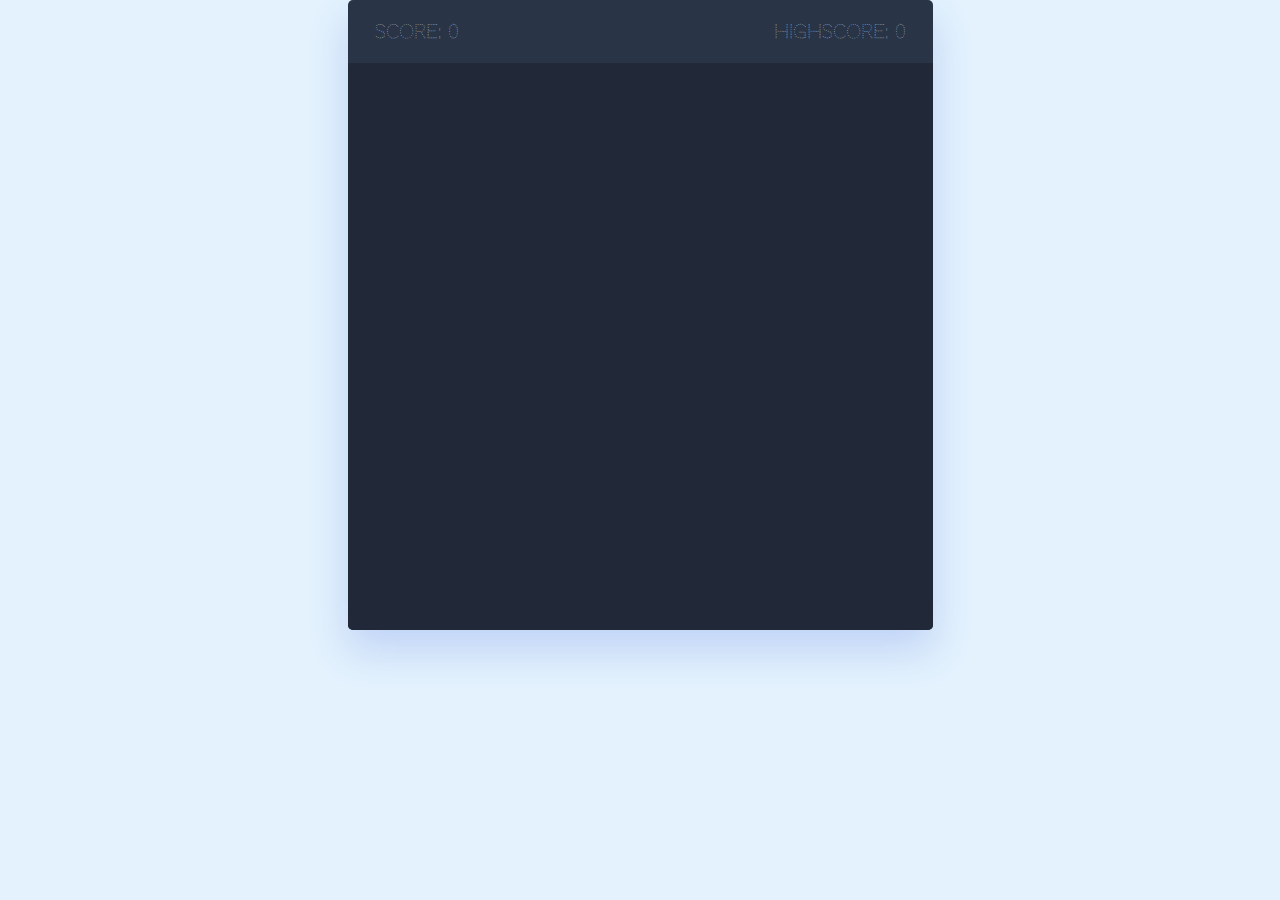
<file: index.html>
<!DOCTYPE html>
<html lang="en">

<head>
    <meta charset="UTF-8">
    <meta name="viewport" content="width=device-width, initial-scale=1.0">
    <title>Snake Game</title>
    <link href='https://unpkg.com/boxicons@2.1.4/css/boxicons.min.css' rel='stylesheet'>
    <link rel="stylesheet" href="snake.css">
</head>

<body>
    <div class="wrapper">
        <div class="game-details">
            <span class="score">
                Score: 0
            </span>
            <span class="high-score">
                Highscore: 0
            </span>
        </div>
        <div class="playboard"> </div>
        <div class="controls">
            <i data-key="ArrowLeft" class="bxr bx-arrow-big-left-line"></i>
            <i data-key="ArrowUp" class='bxr bx-arrow-big-up-line'></i> 
            <i data-key="ArrowRight" class='bxr bx-arrow-big-right-line'></i> 
            <i data-key="ArrowDown" class='bxr bx-arrow-big-down-line'></i> 
        </div>
    </div>
<script href="snake.js"></script>
</body>

</html>
</file>
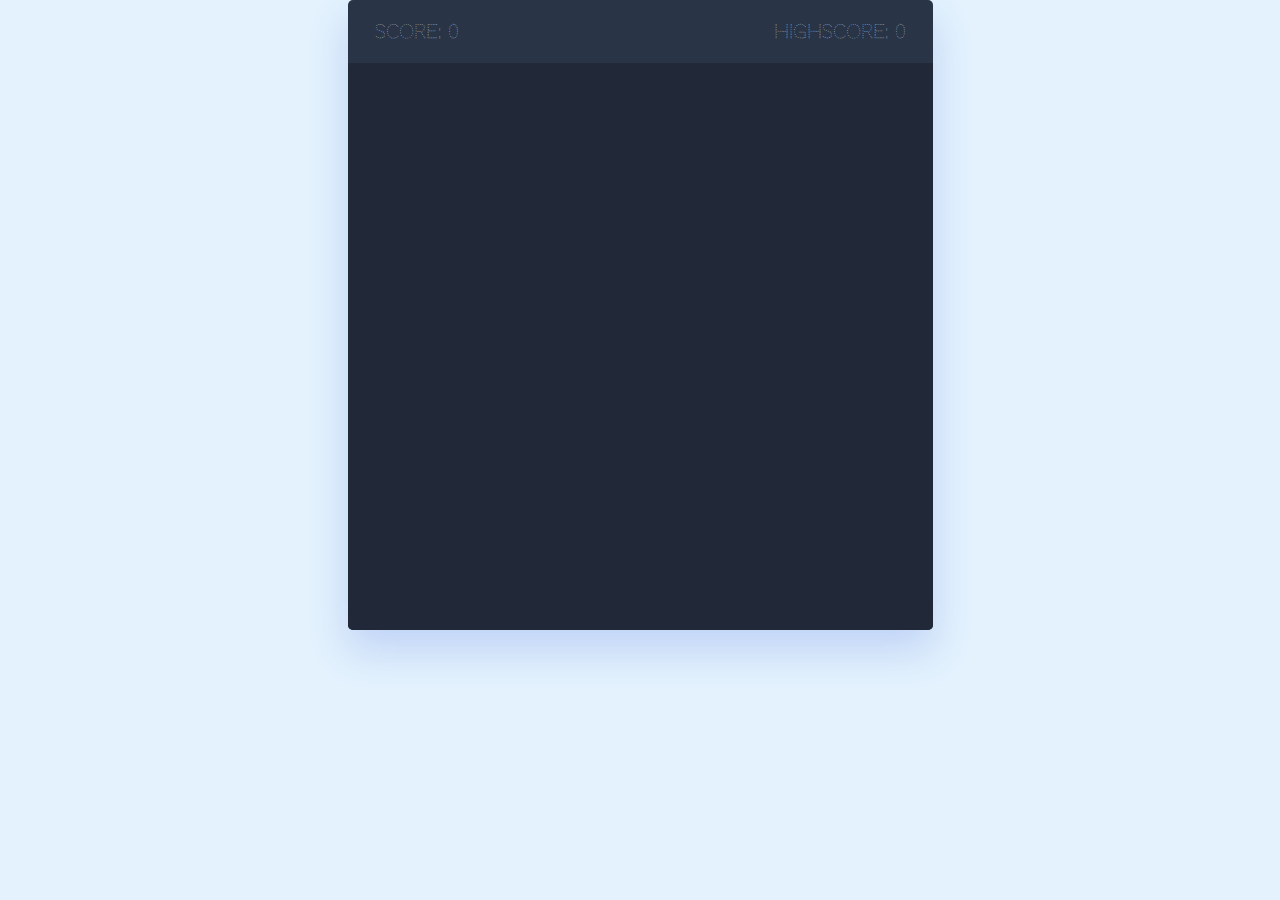
<file: snake.html>
<!DOCTYPE html>
<html lang="en">

<head>
    <meta charset="UTF-8">
    <meta name="viewport" content="width=device-width, initial-scale=1.0">
    <title>Snake Game</title>
    <link href='https://unpkg.com/boxicons@2.1.4/css/boxicons.min.css' rel='stylesheet'>
    <link rel="stylesheet" href="snake.css">
</head>

<body>
    <div class="wrapper">
        <div class="game-details">
            <span class="score">
                Score: 0
            </span>
            <span class="high-score">
                Highscore: 0
            </span>
        </div>
        <div class="playboard"> </div>
        <div class="controls">
            <i data-key="ArrowLeft" class="bxr bx-arrow-big-left-line"></i>
            <i data-key="ArrowUp" class='bxr bx-arrow-big-up-line'></i> 
            <i data-key="ArrowRight" class='bxr bx-arrow-big-right-line'></i> 
            <i data-key="ArrowDown" class='bxr bx-arrow-big-down-line'></i> 
        </div>
    </div>
<script href="snake.js"></script>
</body>

</html>
</file>
<file: snake.css>
@import url('https://fonts.googleapis.com/css2?family=Codystar:wght@300;400&display=swap');

*{
    font-family: 'Codystar','sans-serif';
    margin: 0;
    padding: 0;
    box-sizing: border-box;
}

body{
    display: flex;
    align-items: center;
    justify-content: center;
    max-height: 100vh;
    background-color: #e3f2fd;
}

.wrapper{
    width: 65vmin;
    height: 70vmin;
    display: flex;
    overflow: hidden;
    flex-direction: column;
    justify-content: center;
    border-radius: 5px;
    background: #293447;
    box-shadow: 0 20px 40px rgba( 52, 87, 220, 0.2);
}

.game-details{
    color: #b8c6dc;
    font-weight: 500;
    font-size: 1.2rem;
    padding: 20px 27px;
    display: flex;
    justify-content: space-between;
}

.playboard{
    height: 100%;
    width: 100%;
    display: grid;
    background: #212837;
    grid-template: repeat(30,1fr)/repeat(30,1fr);
}

.playboard .food{
    background: #ff003d;
}

.playboard .head{
    background: #60cbff;
}

.controls{
    display: none;
    justify-content: space-between;
}

.controls i{
    padding: 25px 0;
    text-align: center;
    font-size: 1.3rem;
    color: #b8c6bc;
    width: calc(100%/4);
    cursor: pointer;
    /* border-radius: 1px solid; */
    border-right: 1px solid #1712b6;
}
</file>
